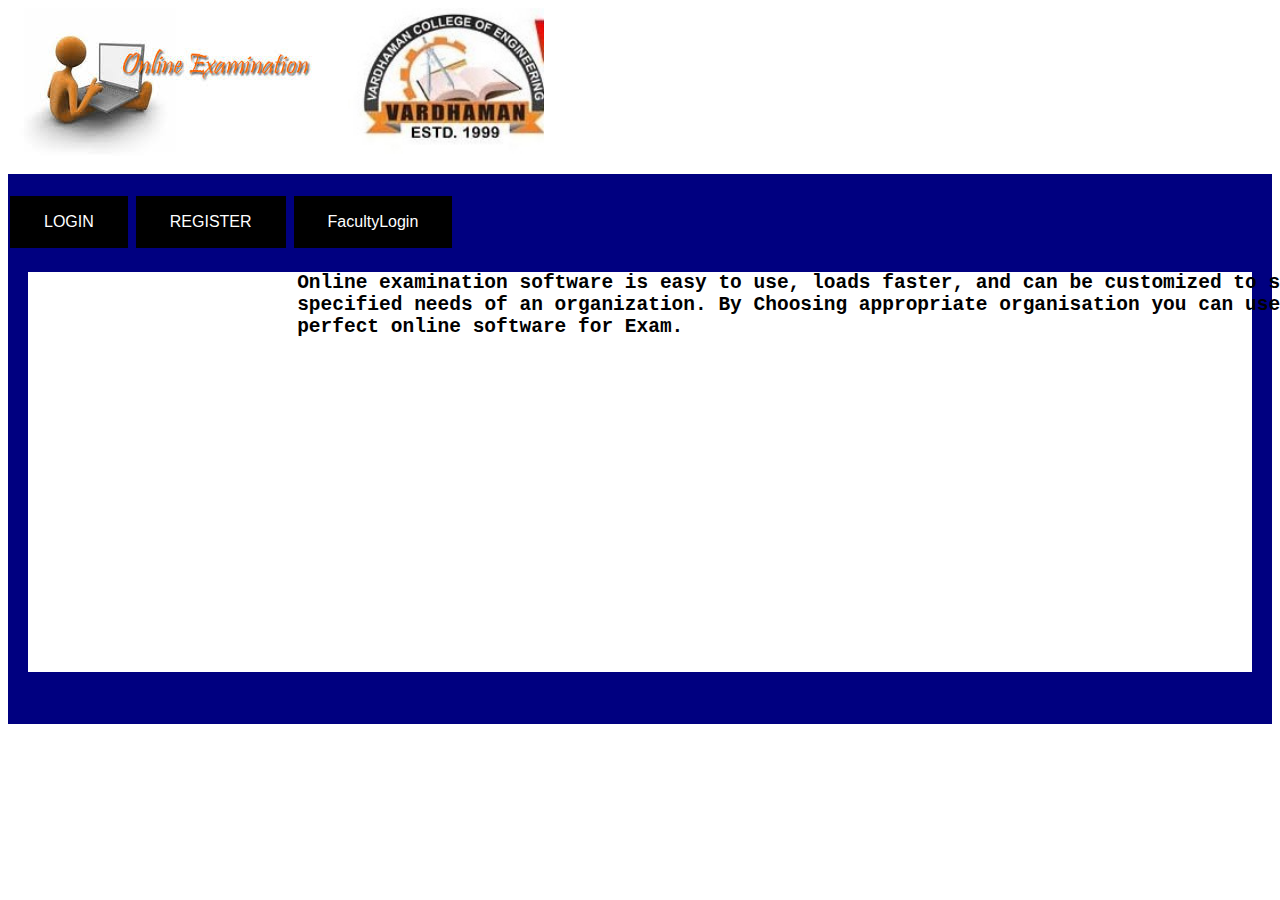
<file: online3/online-ex/index.html>
<html>
<link rel="stylesheet" type="text/css" href="sty.css">

	<head>
		
		
		<style>

		</style>
			</head>
<body>
<div id="lef"><img src="images/online.jpg"><img id="im" src="images/logo3.jpg" ></div><br>
<div id="sec">
<br>


 <a href="exam.html"><button class="button">LOGIN</button></a>
<a href="inde.html"><button class="button">REGISTER</button></a>
<a href="faculty.html"><button class="button">FacultyLogin</button></a>

<div id="nes">
<h2>
<pre>
                       Online examination software is easy to use, loads faster, and can be customized to suit the
		       specified needs of an organization. By Choosing appropriate organisation you can use 
                       perfect online software for Exam.


     </pre>


</div>
</div>

</body>
</html>
</file>
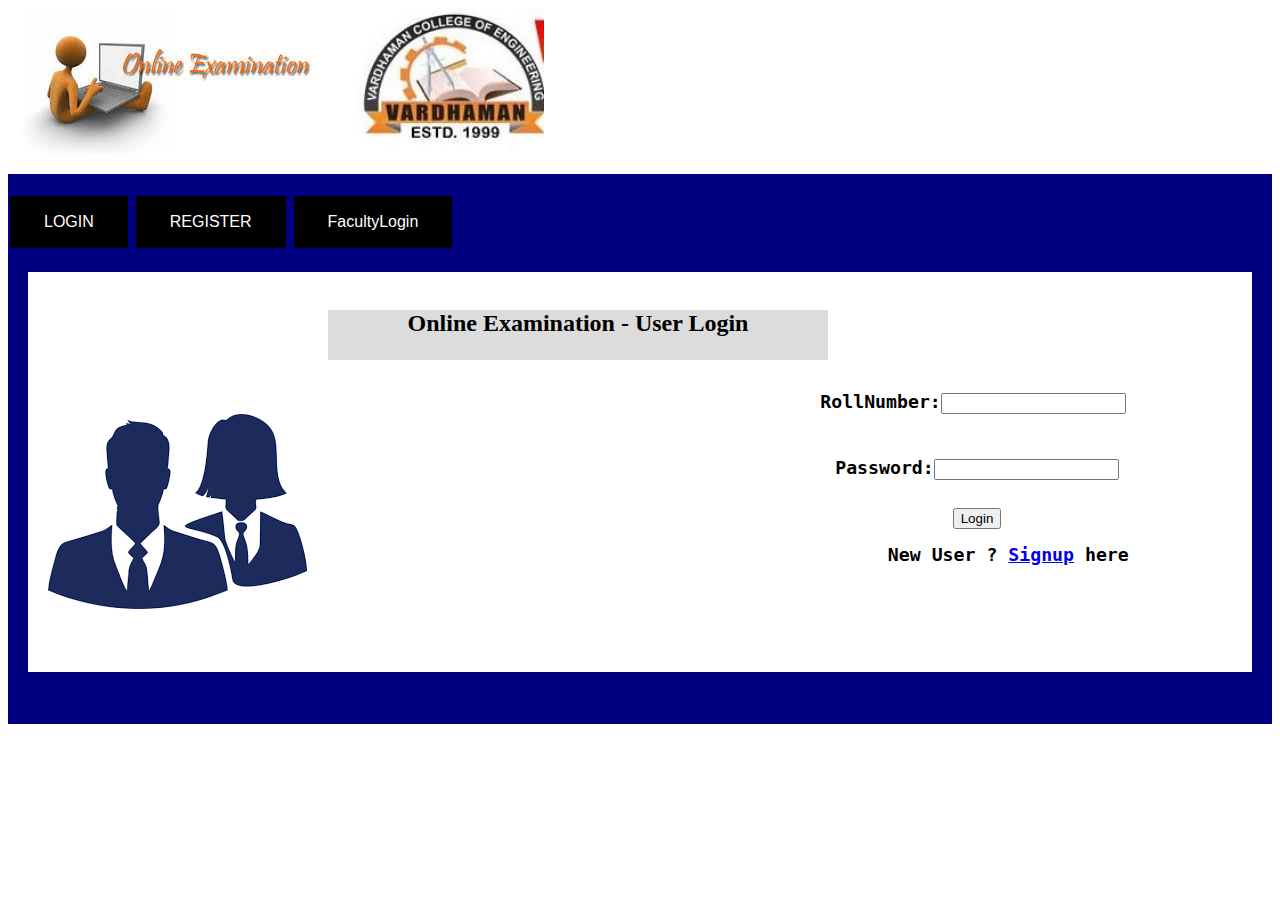
<file: online3/online-ex/exam.html>
<html>
<head>
<link rel="stylesheet" type="text/css" href="sty.css">
<script src="exam.js"></script>
<style>

#ilef{
margin-left:20px;
height:250px;
width:550px;
float:left;
}
#three{
background-color:gainsboro;
text-align:center;
color:black;
height:50px;
width:500px;
margin-left:300px;
}
#irht{
height:250px;
width:550px;
margin-left:40px;
float:right;
}	
label{
font-size:1.4em;
}

</style>
</head>
<body>
<div id="lef"><img src="images/online.jpg"><img id="im" src="images/logo3.jpg" ></div><br>
<div id="sec">
<br>


 <a href="exam.html"><button class="button">LOGIN</button></a>
<a href="inde.html"><button class="button">REGISTER</button></a>
<a href="faculty.html"><button class="button">FacultyLogin</button></a>

<div id="nes">
<br>
<div id="three"><h2>Online Examination - User Login</h2> </div>

<br>
<div id="ilef"><br><br>
<img src="images/person2.png">
</div>
<div id="irht">
<center>
<form  name="my" method="post" action="check3.php"  onsubmit="return verify(my)" >
<pre>
<label><b>RollNumber:</b></label><input type="text" name="roll" required> <p id="de"></p><br>
<label><b>Password:</b></label><input type="password"  name="pass" required><br><p id="m"></p>
<input type="submit" value="Login"></a>
				
	<label><b>New User ? <a href="inde.html">Signup</a> here

</pre>
</form>
</center>
</div>
</div>
</di  v>
</body>
</html>
</file>
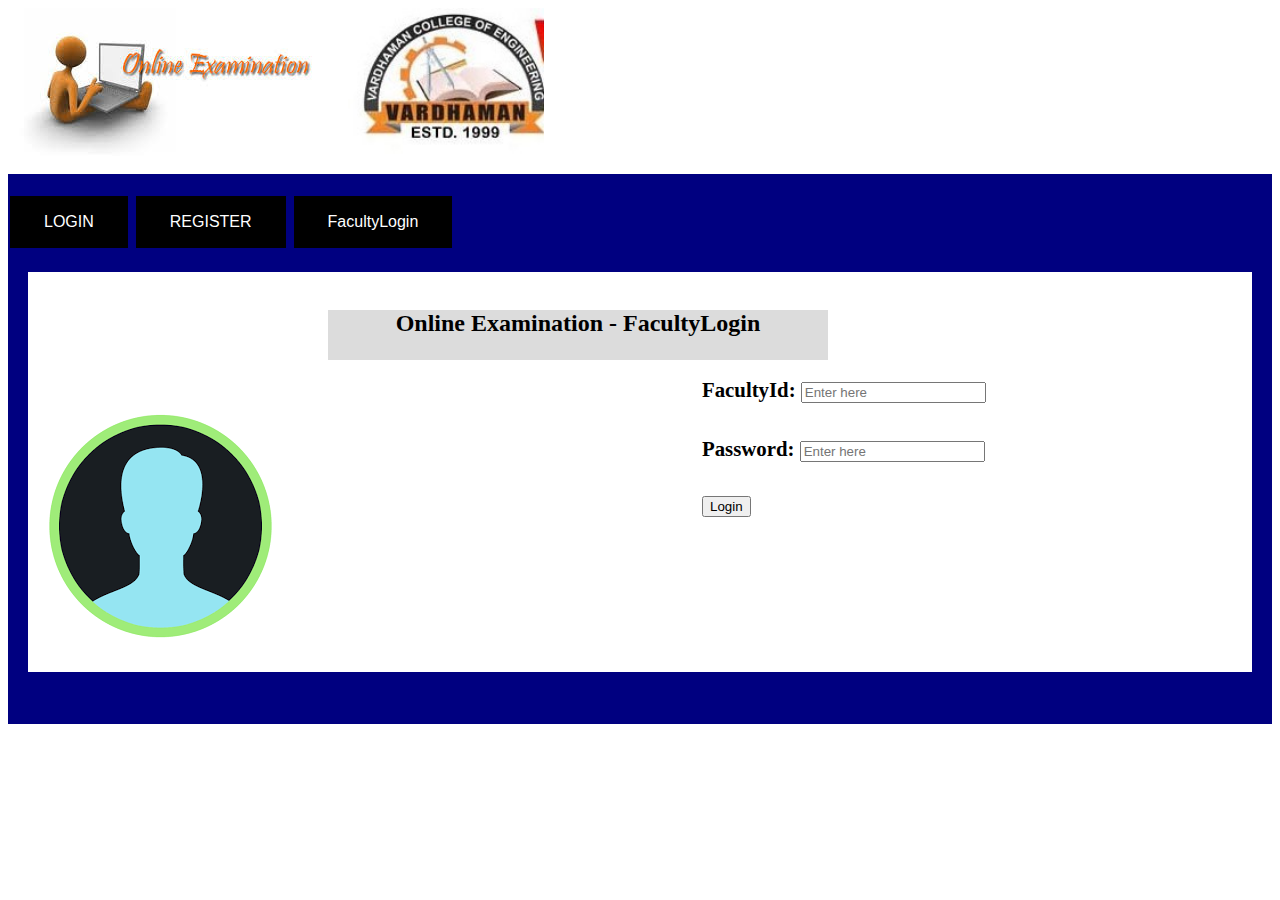
<file: online3/online-ex/faculty.html>
<html>
<link rel="stylesheet" type="text/css" href="sty.css">

<link rel="stylesheet" type="text/css" href="common.css">

	<head>
		<script src="pwd2.js"></script>
		
		<style>
label{
font-size:1.3em;
color:black;
}
		</style>
			</head>
<body>
<div id="lef"><img src="images/online.jpg"><img id="im" src="images/logo3.jpg" ></div><br>
<div id="sec">
<br>

 <a href="exam.html"><button class="button">LOGIN</button></a>
<a href="inde.html"><button class="button">REGISTER</button></a>
<a href="faculty.html"><button class="button">FacultyLogin</button></a>

<div id="nes">
<br>
<div id="three"><h2>Online Examination - FacultyLogin</h2> </div>
<br>
<div id="ilef"><br><br>

<img src="images/person.png"></img>  

</div>  

<div id="irht">                                               
 <form name="my" method="post" action="check2.php" onsubmit="return verify(my)">   <label><b>FacultyId: </b></label><input type="text" name="id" placeholder="Enter here" required><p id="he"></p><br>
                                                                                                <label><b>Password: </b></label><input type="password" name="pd" placeholder="Enter here" required><p id="m"></p><br>
																								<input type="submit" value="Login">
                                                                                        </form>
																						


</div>
</div>
</body>
</html>
</file>
<file: online3/online-ex/sty.css>
#sec{
		height:550px;
		background-color:navy;
		margin:0px;
		}
		#nes{
		margin:20px;
		background-color:white;
		height:400px;
		}
		.button{
			background-color:black;
		  border: none;
  color: white;
  padding: 15px 32px;
  text-align: center;
  text-decoration: none;
  display: inline-block;
  font-size: 16px;
  margin: 4px 2px;
  cursor: pointer;
    border: 2px solid black; 

		}
		.button:hover {
  
  color:white;
}
	#im{
		
		height:148px;
	}
</file>
<file: online3/online-ex/common.css>
#three{
background-color:gainsboro;
text-align:center;
color:black;
height:50px;
width:500px;
margin-left:300px;
}

#ilef{
margin-left:20px;
height:250px;
width:550px;

float:left;

}

#irht{
height:250px;
width:550px;
margin-left:40px;

float:right;
}
</file>
